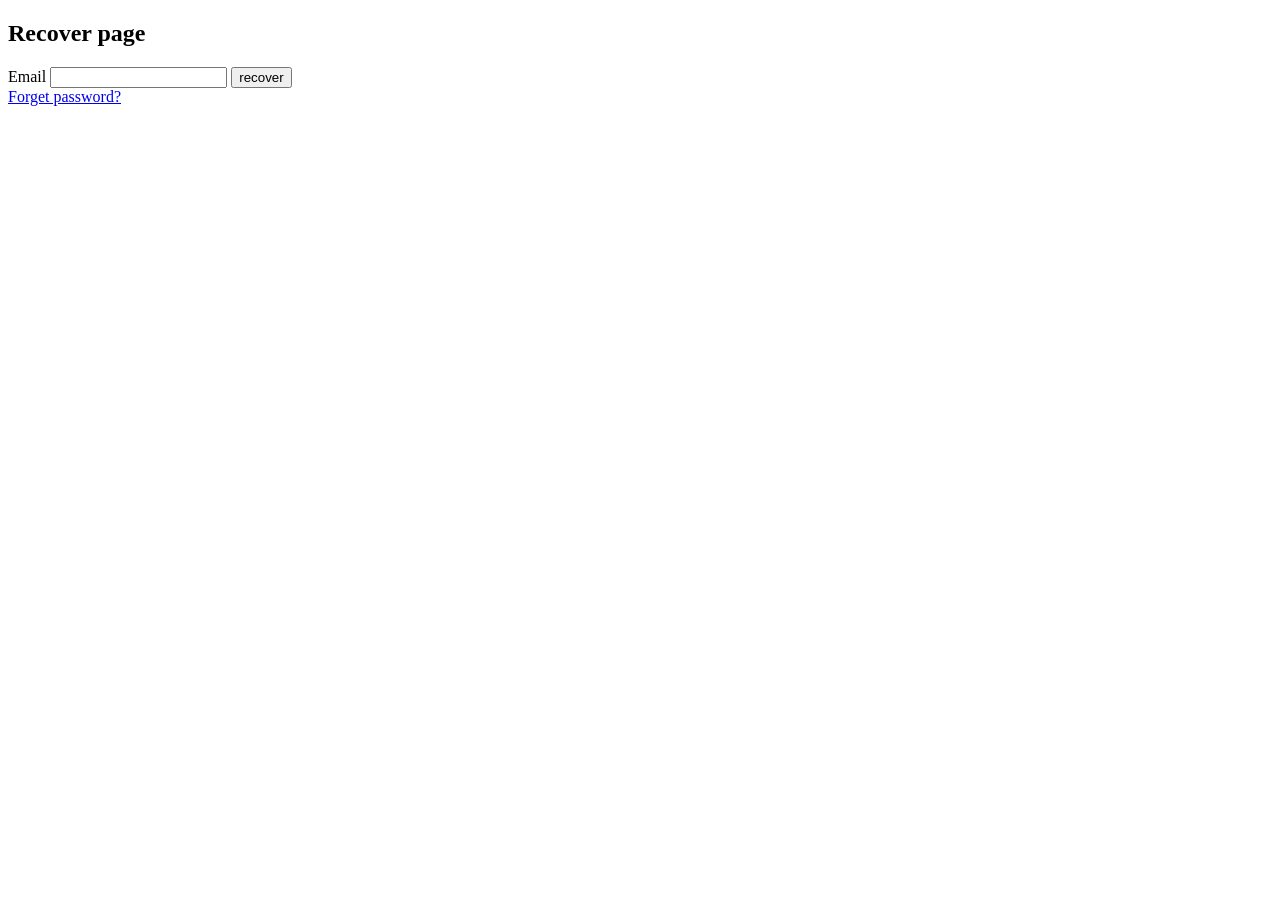
<file: groupie-tracker-search-bar/ui/templates/forget.html>
<!DOCTYPE html>
<html lang="en">
<head>
    <meta charset="UTF-8">
    <title>Reccover</title>
</head>
<body>
<h2>Recover page</h2>
<form action="/forget" method="post" >
    <label for="email">Email</label>
    <input type="email" name="email" id="email">
    <input type="submit" value="recover">
</form>
<a href="/forget">Forget password?</a>
</body>

</html>
</file>
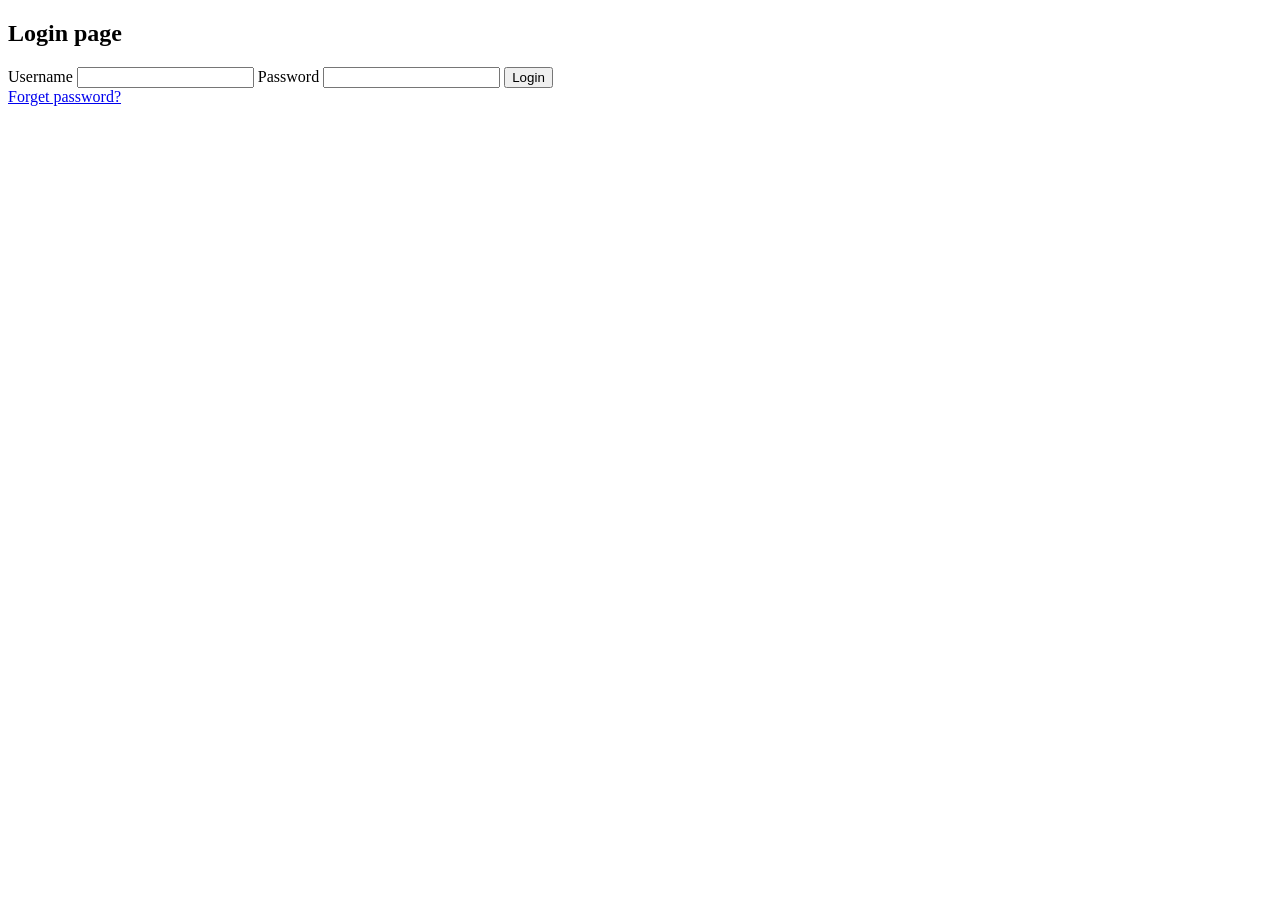
<file: groupie-tracker-search-bar/ui/templates/login.html>
<!DOCTYPE html>
<html lang="en">
<head>
    <meta charset="UTF-8">
    <title>Login</title>
</head>
<body>
   <h2>Login page</h2>
    <form action="/login" method="post" >
         <label for="username">Username</label>
         <input type="text" name="username" id="username">
         <label for="password">Password</label>
         <input type="password" name="password" id="password">
         <input type="submit" value="Login">
    </form>
   <a href="/forget">Forget password?</a>
    </body>

</html>
</file>
